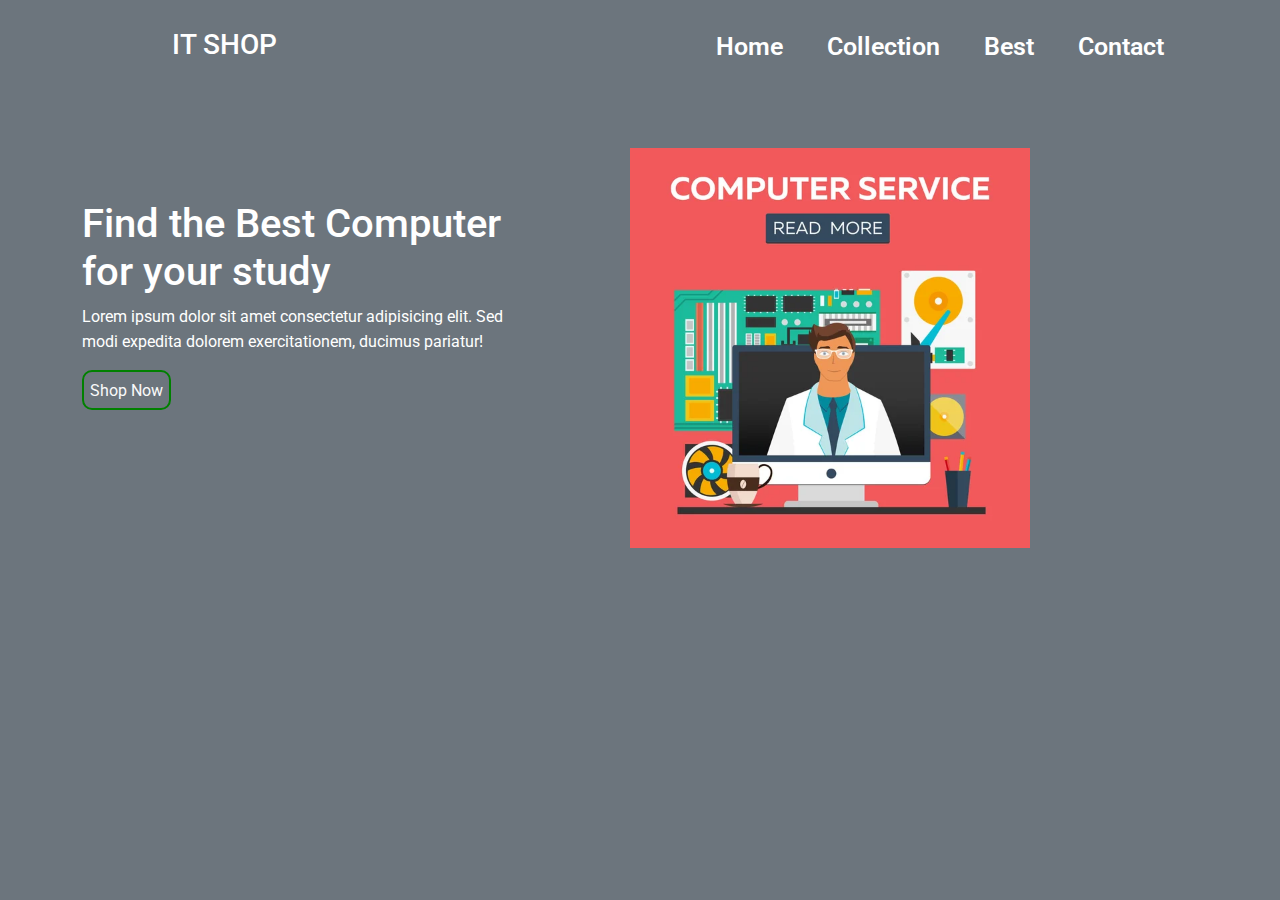
<file: index.html>
<!DOCTYPE html>
<html lang="en">
<head>
    <meta charset="UTF-8">
    <meta name="viewport" content="width=device-width, initial-scale=1.0">
    <!-- CSS File -->
    <link rel="stylesheet" href="./styles/main.css">
    <!-- Js File -->
    <link rel="stylesheet" href="./js/main.js">
    <!-- Boostrap Link -->
    <link href="https://cdn.jsdelivr.net/npm/bootstrap@5.3.3/dist/css/bootstrap.min.css" rel="stylesheet" integrity="sha384-QWTKZyjpPEjISv5WaRU9OFeRpok6YctnYmDr5pNlyT2bRjXh0JMhjY6hW+ALEwIH" crossorigin="anonymous">
    <script src="https://cdn.jsdelivr.net/npm/bootstrap@5.3.3/dist/js/bootstrap.bundle.min.js" integrity="sha384-YvpcrYf0tY3lHB60NNkmXc5s9fDVZLESaAA55NDzOxhy9GkcIdslK1eN7N6jIeHz" crossorigin="anonymous"></script>
    <!-- Animation  -->
    <link href="https://unpkg.com/aos@2.3.1/dist/aos.css" rel="stylesheet">
    <!-- Font Awesome -->
    <link rel="stylesheet" href="https://cdnjs.cloudflare.com/ajax/libs/font-awesome/6.6.0/css/all.min.css" integrity="sha512-Kc323vGBEqzTmouAECnVceyQqyqdsSiqLQISBL29aUW4U/M7pSPA/gEUZQqv1cwx4OnYxTxve5UMg5GT6L4JJg==" crossorigin="anonymous" referrerpolicy="no-referrer" />
    <!-- Icon -->
     <link rel="Icon" href="">
    <!-- Title -->
    <title>TR Shop</title>
</head>
<body class="bg-secondary">
    <div class="container-xl-fluid">
      <div class="Navigation p-2 d-flex justify-content-between">
        <h3><span>IT</span> SHOP</h3>
        <div class="menu-nav">
          <ul class="menu">
            <li>
              <a href="">Home</a>
            </li>
            <li>
              <a href="">Collection</a>
            </li>
            <li>
              <a href="">Best</a>
            </li>
            <li>
              <a href="./pages/contact.html">Contact</a>
            </li>
          </ul>
        </div>
      </div>
    </div>  
    <div class="container hero d-flex">
        <div class="row ">
          <div class="col-5 caption">
            <h1>Find the Best Computer for your study</h1>
            <p>Lorem ipsum dolor sit amet consectetur adipisicing elit. Sed modi expedita dolorem exercitationem, ducimus pariatur!</p>
            <input type="button" value="Shop Now">
          </div>
          <div class="col-6 img text-center mt-5">
            <img src="./images/hero-image.jpg" alt="">
          </div>
        </div>
    </div>
</body>
</html>
</file>
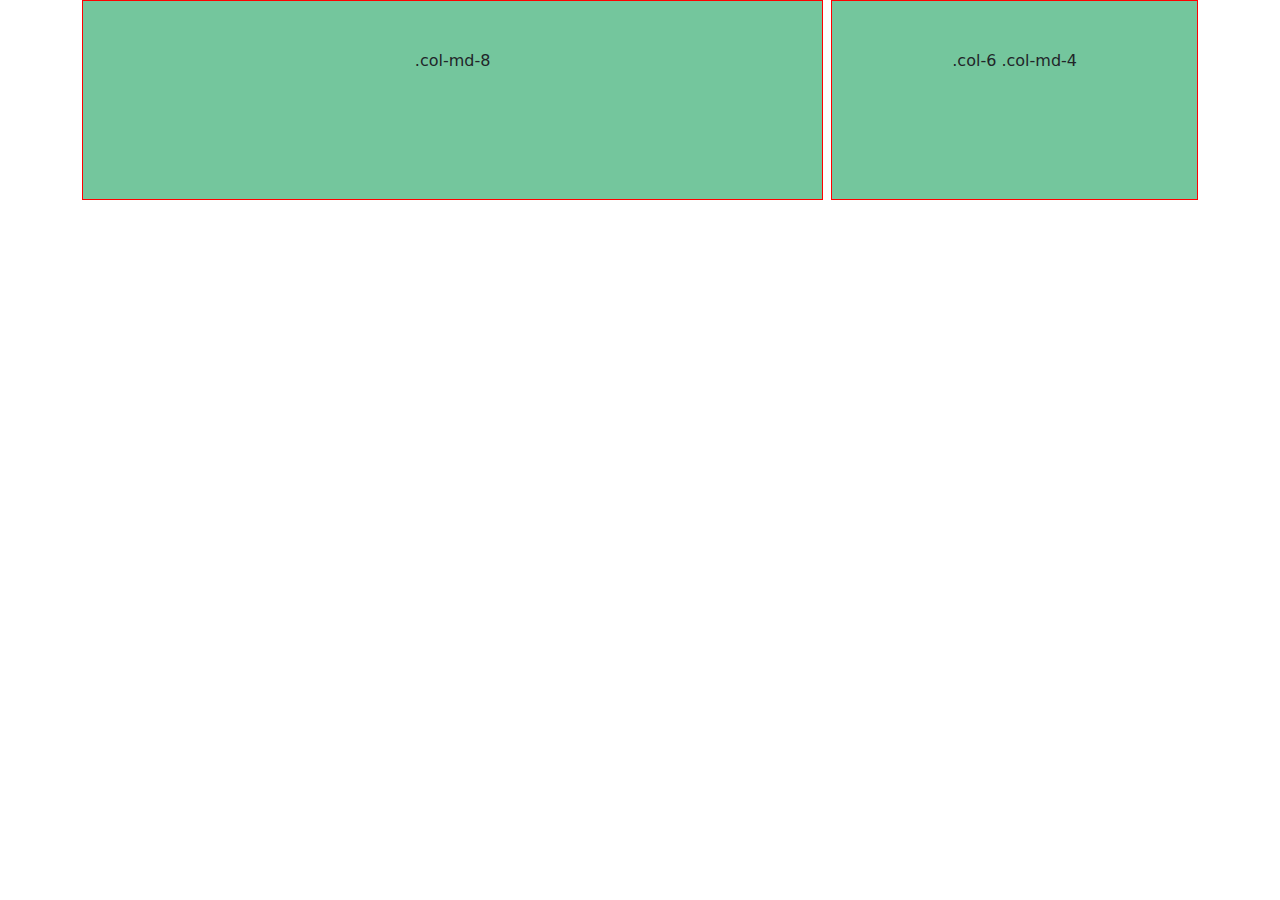
<file: text1.html>
<!DOCTYPE html>
<html lang="en">
<head>
  <meta charset="UTF-8">
  <meta name="viewport" content="width=device-width, initial-scale=1.0">
  <title>Document</title>
  <link href="https://cdn.jsdelivr.net/npm/bootstrap@5.3.3/dist/css/bootstrap.min.css" rel="stylesheet" integrity="sha384-QWTKZyjpPEjISv5WaRU9OFeRpok6YctnYmDr5pNlyT2bRjXh0JMhjY6hW+ALEwIH" crossorigin="anonymous">
<script src="https://cdn.jsdelivr.net/npm/bootstrap@5.3.3/dist/js/bootstrap.bundle.min.js" integrity="sha384-YvpcrYf0tY3lHB60NNkmXc5s9fDVZLESaAA55NDzOxhy9GkcIdslK1eN7N6jIeHz" crossorigin="anonymous"></script>
  <style>
    .box{
      height: 200px;
      background-color: #74c69d;
      border: 1px solid red;
    }
    .bg{
      background-color: aquamarine;
    }
  </style>
</head>
<body>
  <div class="container-xl text-center">
  <div class="row gx-2">
    <div class="col-lg-8 ">
      <div class="box p-5">
        .col-md-8
      </div>
    </div>
    <div class="col-lg-4 ">
      <div class="box p-5">
        .col-6 .col-md-4
      </div>
    </div>
  </div>
</div>
</div>
</body>
</html>
</file>
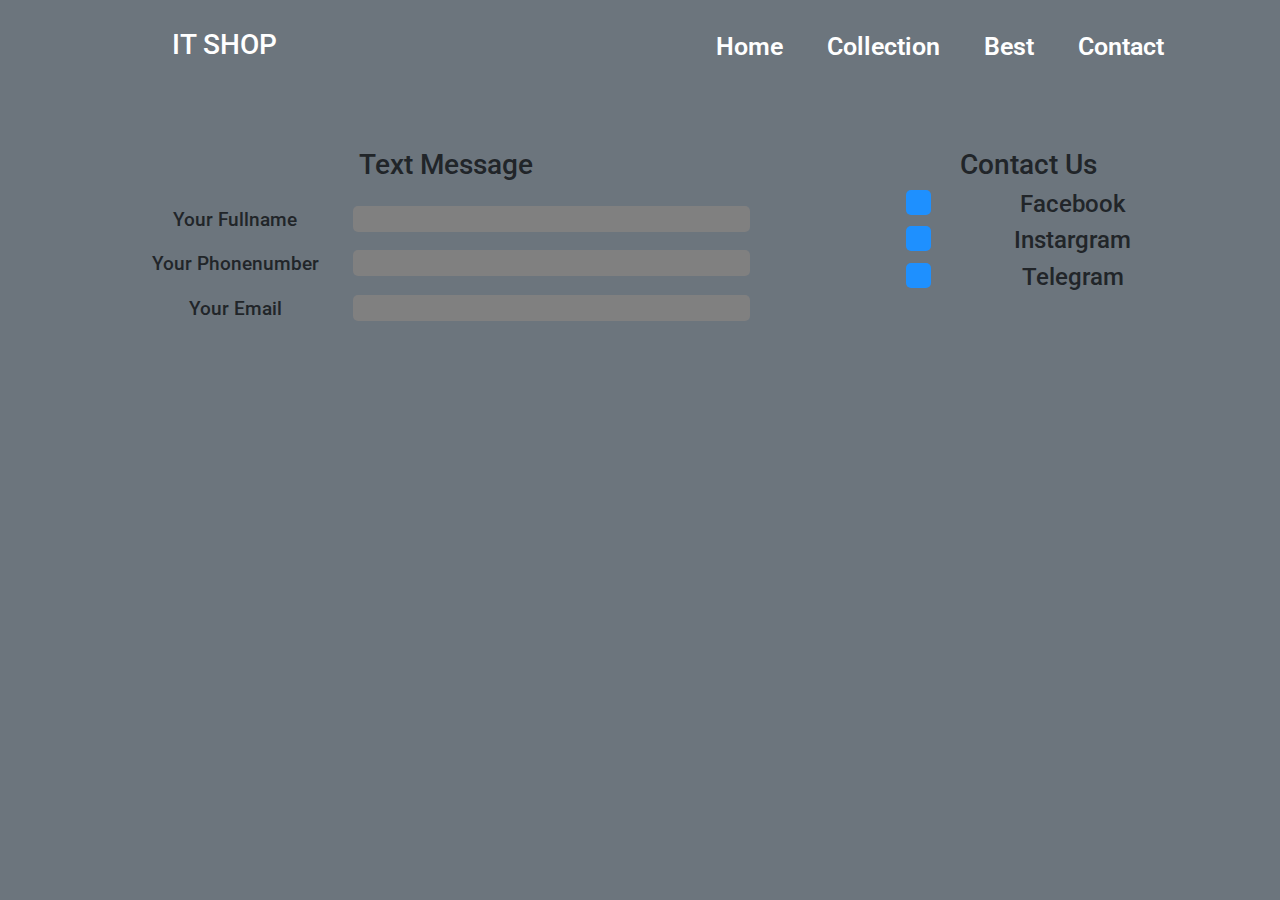
<file: pages/contact.html>
<!DOCTYPE html>
<html lang="en">
<head>
    <meta charset="UTF-8">
    <meta name="viewport" content="width=device-width, initial-scale=1.0">
    <!-- CSS File -->
    <link rel="stylesheet" href="../styles/main.css">
    <!-- Js File -->
    <link rel="stylesheet" href="../js/main.js">
    <!-- Boostrap Link -->
    <link href="https://cdn.jsdelivr.net/npm/bootstrap@5.3.3/dist/css/bootstrap.min.css" rel="stylesheet" integrity="sha384-QWTKZyjpPEjISv5WaRU9OFeRpok6YctnYmDr5pNlyT2bRjXh0JMhjY6hW+ALEwIH" crossorigin="anonymous">
    <script src="https://cdn.jsdelivr.net/npm/bootstrap@5.3.3/dist/js/bootstrap.bundle.min.js" integrity="sha384-YvpcrYf0tY3lHB60NNkmXc5s9fDVZLESaAA55NDzOxhy9GkcIdslK1eN7N6jIeHz" crossorigin="anonymous"></script>
    <!-- Animation  -->
    <link href="https://unpkg.com/aos@2.3.1/dist/aos.css" rel="stylesheet">
    <!-- Font Awesome -->
    <link rel="stylesheet" href="https://cdnjs.cloudflare.com/ajax/libs/font-awesome/6.6.0/css/all.min.css" integrity="sha512-Kc323vGBEqzTmouAECnVceyQqyqdsSiqLQISBL29aUW4U/M7pSPA/gEUZQqv1cwx4OnYxTxve5UMg5GT6L4JJg==" crossorigin="anonymous" referrerpolicy="no-referrer" />
    <!-- Icon -->
     <link rel="Icon" href="">
    <!-- Title -->
    <title>TR Shop</title>
</head>
<body class="bg-secondary">

    <div class="container-xl-fluid">
      <div class="Navigation p-2 d-flex justify-content-between">
        <h3><span>IT</span> SHOP</h3>
        <!-- navbar -->
        <div class="menu-nav">
          <ul class="menu">
            <li>
              <a href="../index.html">Home</a>
            </li>
            <li>
              <a href="">Collection</a>
            </li>
            <li>
              <a href="">Best</a>
            </li>
            <li>
              <a href="./contact.html">Contact</a>
            </li>
          </ul>
        </div>
        <!-- end of navbar -->
      </div>
    </div> 
     <!--   -->
    <div class="container-xl text-center">
        <div class="row gx-5">
            <div class="col-lg-8 ">
            <div class="box p-5">
                <!-- login form -->
                 <article class="container">
                    <div class="row">
                        <h3>Text Message</h3>
                    </div>
                    <div class="row mt-3">
                        <div class="col-4 ">
                            <label class="label-input" for="">Your Fullname</label>
                        </div>
                        <div class="col-8">
                            <input class="focus-input" type="text" name="" id="">
                        </div>
                    </div>
                    <div class="row mt-3">
                        <div class="col-4 ">
                            <label class="label-input" for="">Your Phonenumber</label>
                        </div>
                        <div class="col-8">
                            <input class="focus-input" type="text" name="" id="">
                        </div>
                    </div>
                    <div class="row mt-3">
                        <div class="col-4 ">
                            <label class="label-input" for="">Your Email</label>
                        </div>
                        <div class="col-8">
                            <input class="focus-input" type="email" name="" id="">
                        </div>
                    </div>
                 </article>
                <!-- end of login form -->
            </div>
            </div>
            <div class="col-lg-4 ">
            <div class="box p-5">
                <div class="contianer">
                    <div class="row">
                        <h3>Contact Us</h3>
                    </div>
                    <div class="row">
                        <div class="col-4">
                            <div class="icon-contact">
                                <a  href=""><i class="fa-brands fa-facebook"></i></a>
                            </div>
                        </div>
                        <div class="col-8">
                            <h4>Facebook</h4>
                        </div>
                    </div>
                   <div class="row">
                        <div class="col-4">
                            <div class="icon-contact">
                                <a  href=""><i class="fa-brands fa-instagram"></i></a>
                            </div>
                        </div>
                        <div class="col-8">
                            <h4>Instargram</h4>
                        </div>
                    </div>
                    <div class="row">
                        <div class="col-4">
                            <div class="icon-contact">
                                <a  href=""><i class="fa-brands fa-telegram"></i></a>
                            </div>
                        </div>
                        <div class="col-8">
                            <h4>Telegram</h4>
                        </div>
                    </div>
                </div>
            </div>
            </div>
        </div>
    </div>
    <!--   -->
</body>
</html>
</file>
<file: styles/main.css>
@import url('https://fonts.googleapis.com/css2?family=Roboto:ital,wght@0,100;0,300;0,400;0,500;0,700;0,900;1,100;1,300;1,400;1,500;1,700;1,900&display=swap');
*{
    margin: 0;
    box-sizing: border-box;
    font-family: "Roboto", sans-serif;
}
.Navigation{
    width: 90%;
    height: 60px;
    margin: 20px auto;
    font-weight: 600;
}
.Navigation h3{
    margin-left: 100px;
    color: #fff;
}
.Navigation .menu-nav{
    width: 50%;
    height: 100%;
}
.menu-nav .menu{
    list-style: none;
    display: flex;
    font-size: 25px;
    justify-content: space-evenly;
}
.menu li a{
    text-decoration: none; 
    color: white; 
    transition: 0.4;
}
.menu li a:hover{
    color: green;
    transition: 0.4;
}
.hero{
    width: 70%;
    height: 70vh;
    margin: 20px auto;
}
.caption{
    width: 40%;
    padding-top: 100px;
    line-height: 25px;
    color: #fff;
    transition: 0.4;
}
.caption h1:hover,
 p:hover{
    color: rgb(150, 203, 150);
    transition: 0.4;
}
.hero input{
    background-color: transparent;
    border: 2px solid green;
    color: rgb(250, 250, 250);
    border-radius: 10px;
    width: fit-content;
    height: 40px;
    transition: 0.4;
}
.hero input:hover{
    transition: 0.4;
    background-color: green;
}
.hero .img{
    
}
.img img{
    width: 400px;
    height: 400px;
    transition: all 0.5s ease;
}
.img img:hover{
    /* transition: 0.4; */
    transform: scale(1.04);
}


/* Contact page */
.label-input{   
    font-size: 1.2rem;
    font-weight: 500;
}
.focus-input{
    width: 100%;
    border-radius: 5px;
    border: none;
    background-color: gray;
    transition: outline 0.5s ease;
}
 input:focus{ 
    outline: 5px solid rgba(22, 22, 28, 0.4);  
    color: white;

}
.icon-contact{
    width: 25px;
    height: 25px;
    background-color: dodgerblue;
    border-radius: 5px;
    transition: all 0.5s ease;
}
a > i{
    color: white;
}
.icon-contact:hover {
    transform: scale(1.11);
    box-shadow: 0 0 5px rgba(255, 255, 255,0.5),
                0 0 5px rgba(255, 255, 255,0.5),
                0 0 5px rgba(255, 255, 255,0.5);
}






@media  (max-width: 576px){
   
}
@media  (max-width: 768){

}
@media (max-width:992px){
    .caption{
        width: 100%;
        margin-left: 5%;
    }
    .caption h1{
        font-size: 30px;
    }
    .img img{
        padding-top: 20px;
        width: 300px;
        height: 300px;
    }
}
@media (max-width:1200px){

}
</file>
